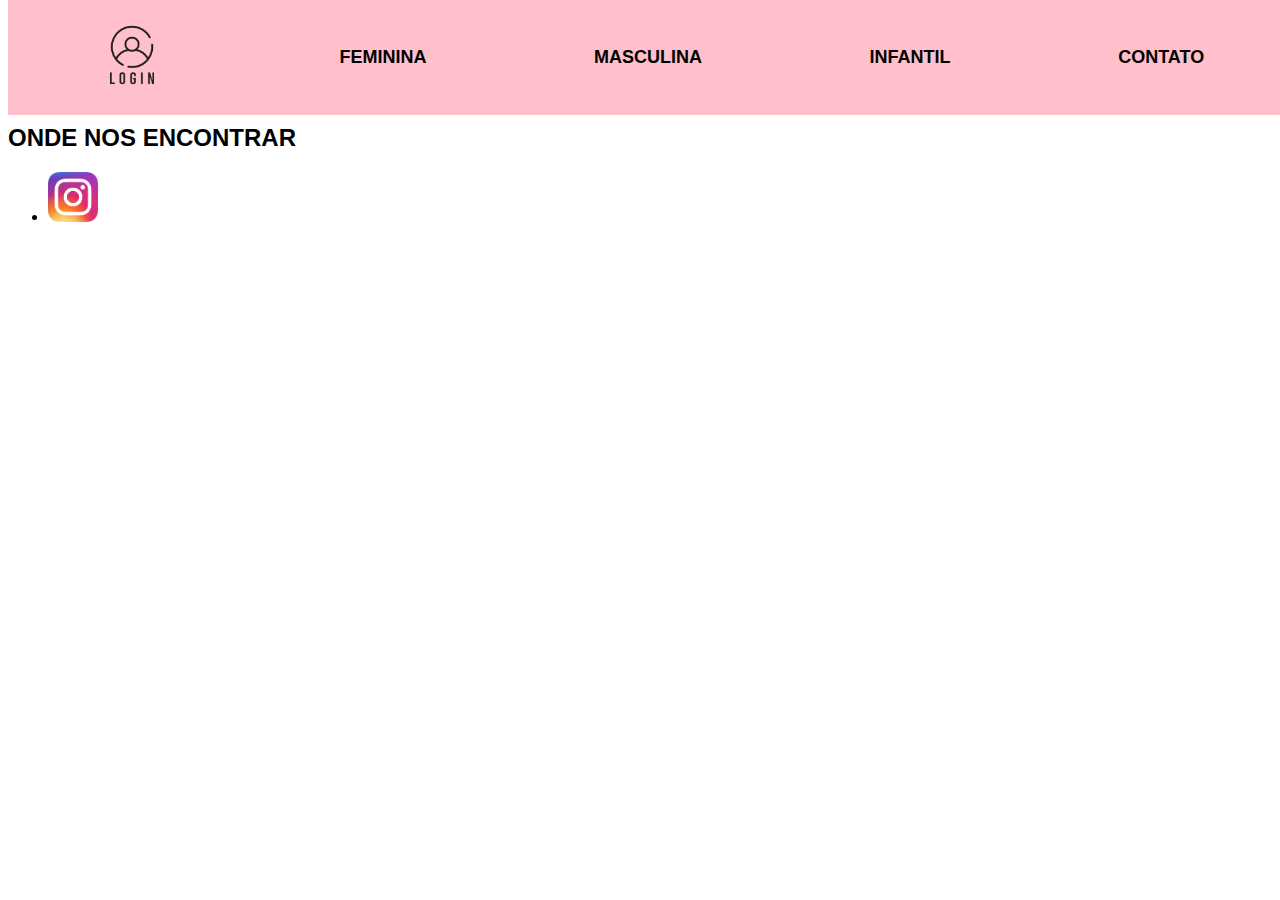
<file: index.html>
<!DOCTYPE html>
<html lang="en">
<head>
    <meta charset="UTF-8">
    <meta name="viewport" content="width=device-width, initial-scale=1.0">
    <title>E-commerce</title>

    <link rel="stylesheet" href="index.css">
    
</head>
<body>

    <!-- MENU -->

    <nav>
        <ul>
            <li>
                <a href="login/login.html"><img src="img/login_icon_ecommerce-removebg-preview.png" alt="" width="80px"></a>
            </li>

            <li>
                <a href="loja/feminina.html">FEMININA</a>
            </li>

            <li>
                <a href="#masculina">MASCULINA</a>
            </li>

            <li>
                <a href="#kid">INFANTIL</a>
            </li>

            <li>
                <a href="#contato">CONTATO</a>
            </li>
        </ul>
    </nav>

    <!-- FOOTER -->

    <footer id="contato">

        <div class="footer-container">
            <div class="footer-section">
                <h2>SOBRE A EMPRESA</h2>
                <p>Nós somos uma empresa focada na venda de roupas <br>
                    confortáveis e bonitas para que você esteja sempre na moda!</p>
            </div>

            <div class="footer-section">
                <h2>ONDE NOS ENCONTRAR</h2>
                <ul>
                    <li>
                        <a href="https://www.instagram.com/"><img src="/img/instagram_icon_3-removebg-preview.png" alt="" width="50px"></a>
                    </li>
                </ul>
            </div>
        </div>
    </footer>
    
</body>
</html>
</file>
<file: index.css>
/* MENU */

body{
    font-family: 'Segoe UI', Tahoma, Geneva, Verdana, sans-serif;
}

nav{
    background-color: pink;   /* cor de fundo do menu */
    padding: 10px 0;   /* espaçamento interno do menu */
    text-align: center;   /* centraliza o texto */
    position: fixed;    /* fixa o menu no topo da página */
    top: 0;
    width: 100%;   /* largura do menu */
    z-index: 1000;   /* coloca o menu acima de outros elementos */
}

nav ul{
    list-style: none;   /* remove os marcadores da lista*/
    padding: 0;   /* remove o espaçamento interno da lista */
    margin: 0;   /* remove a margem da lista */
    display: flex;   /* exibe os itens da lista em linha */
    align-items: center;   /* alinha os itens da lista verticalmente */
    justify-content: space-around;   /* espaçamento entre os itens do menu */

    /* justify-content: center;   /* centraliza os itens da lista */
}

nav ul li{
    display: inline;   /* exibe os itens da lista em linha */
    margin: 0 10px;   /* espaçamento entre os itens do menu */
    font-size: large;   /* tamanho da fonte */
    font-weight: bold;    /* negrito */
    text-decoration: none;   /* remove o sublinhado */
}

nav ul li a{
    color: black;   /* cor do texto */
    text-decoration: none;   /*remove o sublinhado */
    padding: 5px 10px;   /* espaçamento interno do link */
    border-radius: 10px;   /* borda arredondada */
    transition: background-color 0.3s;   /* transisção suave para a cor de fundo */
    display: inline-block;   /* exibe o link em bloco */
}

nav ul li a:hover{
    background-color: aliceblue;   /* cor do fundo do link ao passar o mouse */
    color: palevioletred;   /* cor do texto ao passar o mouse */
    box-shadow: 0 4px 8px rgba(0, 0, 0, 0.2);   /* sombra do link */
}




/*background-color: #000;   /* cor do fundo do link ao passar o mouse */

/*color: #fff;   /* cor do texto ao passar o mouse */

/*display: inline-block;   /*exibe o link em bloco */

/*box-shadow: 0 4px 8px rgba(0, 0, 0, 0.2);   /* sombra do link */
</file>
